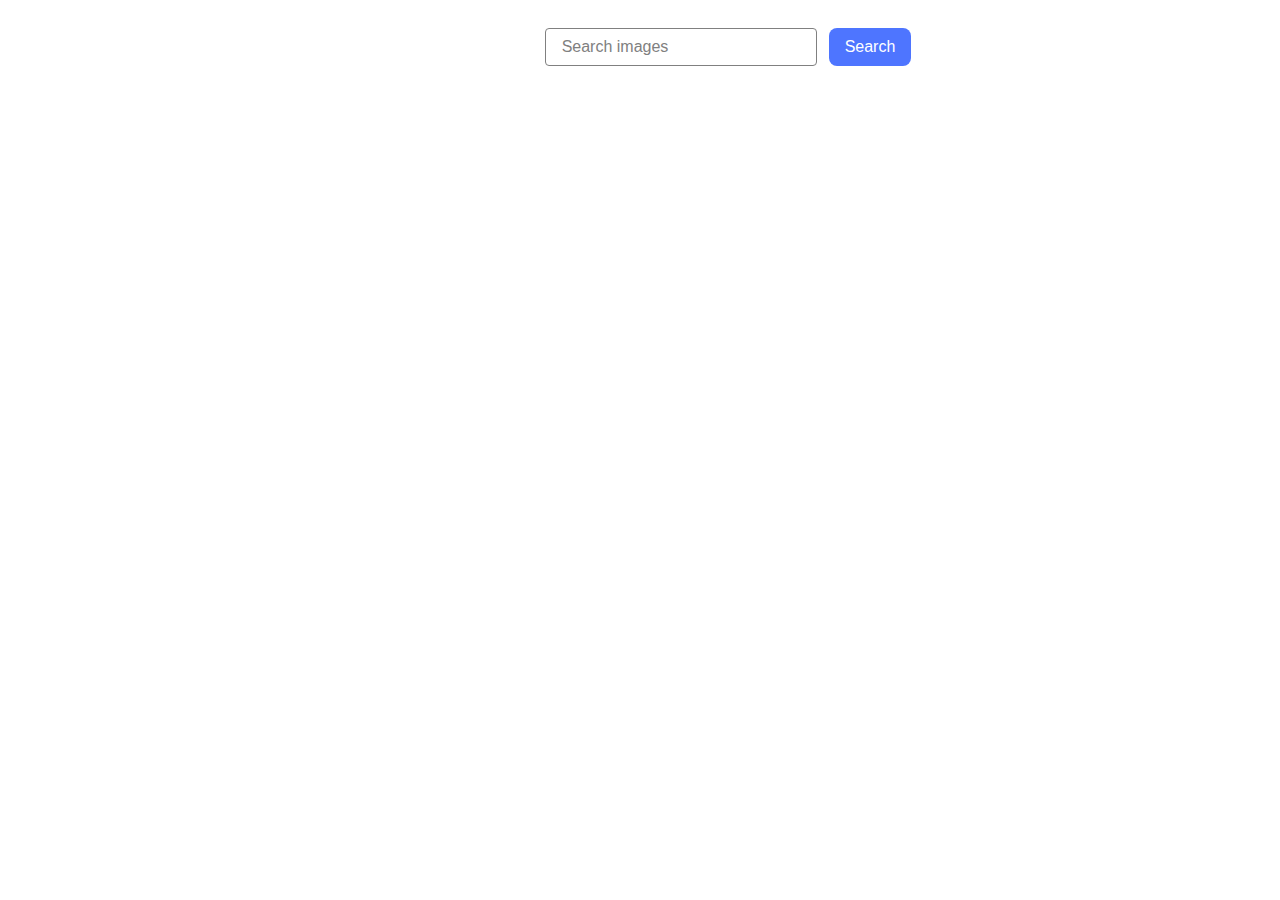
<file: src/index.html>
<!DOCTYPE html>
<html lang="en">
  <head>
    <meta charset="UTF-8" />
    <link rel="icon" type="image/svg+xml" href="/favicon.svg" />
    <meta name="viewport" content="width=device-width, initial-scale=1.0" />
    <title>Homework-11</title>
    <link rel="stylesheet" href="./css/styles.css" />
  </head>
  <body>
    <form class="form">
      <input
        type="text"
        class="input"
        name="input"
        placeholder="Search images"
      />
      <button type="submit" class="search-btn">Search</button>
    </form>

    <span class="loader"></span>

    <ul class="gallery"></ul>

    <script type="module" src="./main.js"></script>
  </body>
</html>
</file>
<file: src/css/styles.css>
@import url('./styles.css');
* {
  box-sizing: border-box;
}

body {
  padding: 20px;
  font-family: 'Montserrat', sans-serif;
  font-style: normal;
  font-weight: 400;
  line-height: 1.5;
  letter-spacing: 0.04em;
  width: 1440px;
}

a {
  display: block;
  font-size: 20px;
}

.gallery {
  margin: 0;
  padding-left: 0;
  list-style-type: none;
  padding: 24px 120px;
  justify-content: space-between;
  align-items: center;
  display: flex;
  gap: 4px;
  flex-wrap: wrap;
  margin-left: auto;
  margin-right: auto;
  flex-basis: calc((100% - 2 * 24) / 3);
}

.gallery>li>a {
  position: relative;
  display: block;
  width: 360px;
  height: 200px;
  cursor: pointer;
}

a:hover>img {
  width: 376px;
  height: 208px;
  position: absolute;
  left: 50%;
  top: 50%;
  transform: translate(-50%, -50%);
}

img {
  display: block;
  object-fit: cover;
  width: 100%;
  height: 100%;
}

.basicLightbox {
  padding: 28px 164px;
}

.basicLightbox__placeholder {
  width: 100%;
  height: 100%;
}

.modal {
  max-width: 100%;
  max-height: 100%;
  overflow: hidden;
}

.form {
  display: flex;
  justify-content: center;
  align-items: center;
  gap: 12px;
}

.input {
  padding: 8px 16px;
  width: 272px;
  height: 38px;
  flex-shrink: 0;
  border-radius: 4px;
  border: 1px solid #808080;
  font-size: 16px;
}

.input:hover {
  border: 1px solid #000;
}

.input:focus {
  outline: none;
  border: 1px solid #4e75ff;
}

.input::placeholder {
  color: #808080;
}

.search-btn {
  display: inline-flex;
  padding: 10px 16px;
  justify-content: center;
  align-items: center;
  gap: 10px;
  border-radius: 8px;
  background: #4e75ff;
  border: none;
  color: #fff;
  font-size: 16px;
  font-weight: 500;
  cursor: pointer;
}

.search-btn:hover {
  background-color: #6c8cff;
}

.container-additional-info {
  padding: 0 4px;
  display: flex;
  justify-content: space-between;
  align-items: center;
  margin-bottom: 12px;
  border: 0.02px solid #4e75ff;
}

.container-descr-inner {
  display: flex;
  flex-direction: column;
  justify-content: center;
}

.description {
  font-weight: 600;
}

.description-value {
  text-align: center;
}
.hidden {
  display: none;
}

.loader {
  animation: rotate 1s infinite;
  height: 50px;
  width: 50px;
  margin: auto; /* Додайте це для автоматичного вирівнювання по центру горизонталі */
  display: none;
}

.loader:before,
.loader:after {
  border-radius: 50%;
  content: '';
  display: block;
  height: 20px;
  width: 20px;
}

.loader:before {
  animation: ball1 1s infinite;
  background-color: #fff;
  box-shadow: 30px 0 0 #ff3d00;
  margin-bottom: 10px;
}

.loader:after {
  animation: ball2 1s infinite;
  background-color: #ff3d00;
  box-shadow: 30px 0 0 #fff;
}

@keyframes rotate {
  0% {
    transform: rotate(0deg) scale(0.8);
  }
  50% {
    transform: rotate(360deg) scale(1.2);
  }
  100% {
    transform: rotate(720deg) scale(0.8);
  }
}

@keyframes ball1 {
  0% {
    box-shadow: 30px 0 0 #ff3d00;
  }
  50% {
    box-shadow: 0 0 0 #ff3d00;
    margin-bottom: 0;
    transform: translate(15px, 15px);
  }
  100% {
    box-shadow: 30px 0 0 #ff3d00;
    margin-bottom: 10px;
  }
}

@keyframes ball2 {
  0% {
    box-shadow: 30px 0 0 #fff;
  }
  50% {
    box-shadow: 0 0 0 #fff;
    margin-top: -20px;
    transform: translate(15px, 15px);
  }
  100% {
    box-shadow: 30px 0 0 #fff;
    margin-top: 0;
  }
}
</file>
